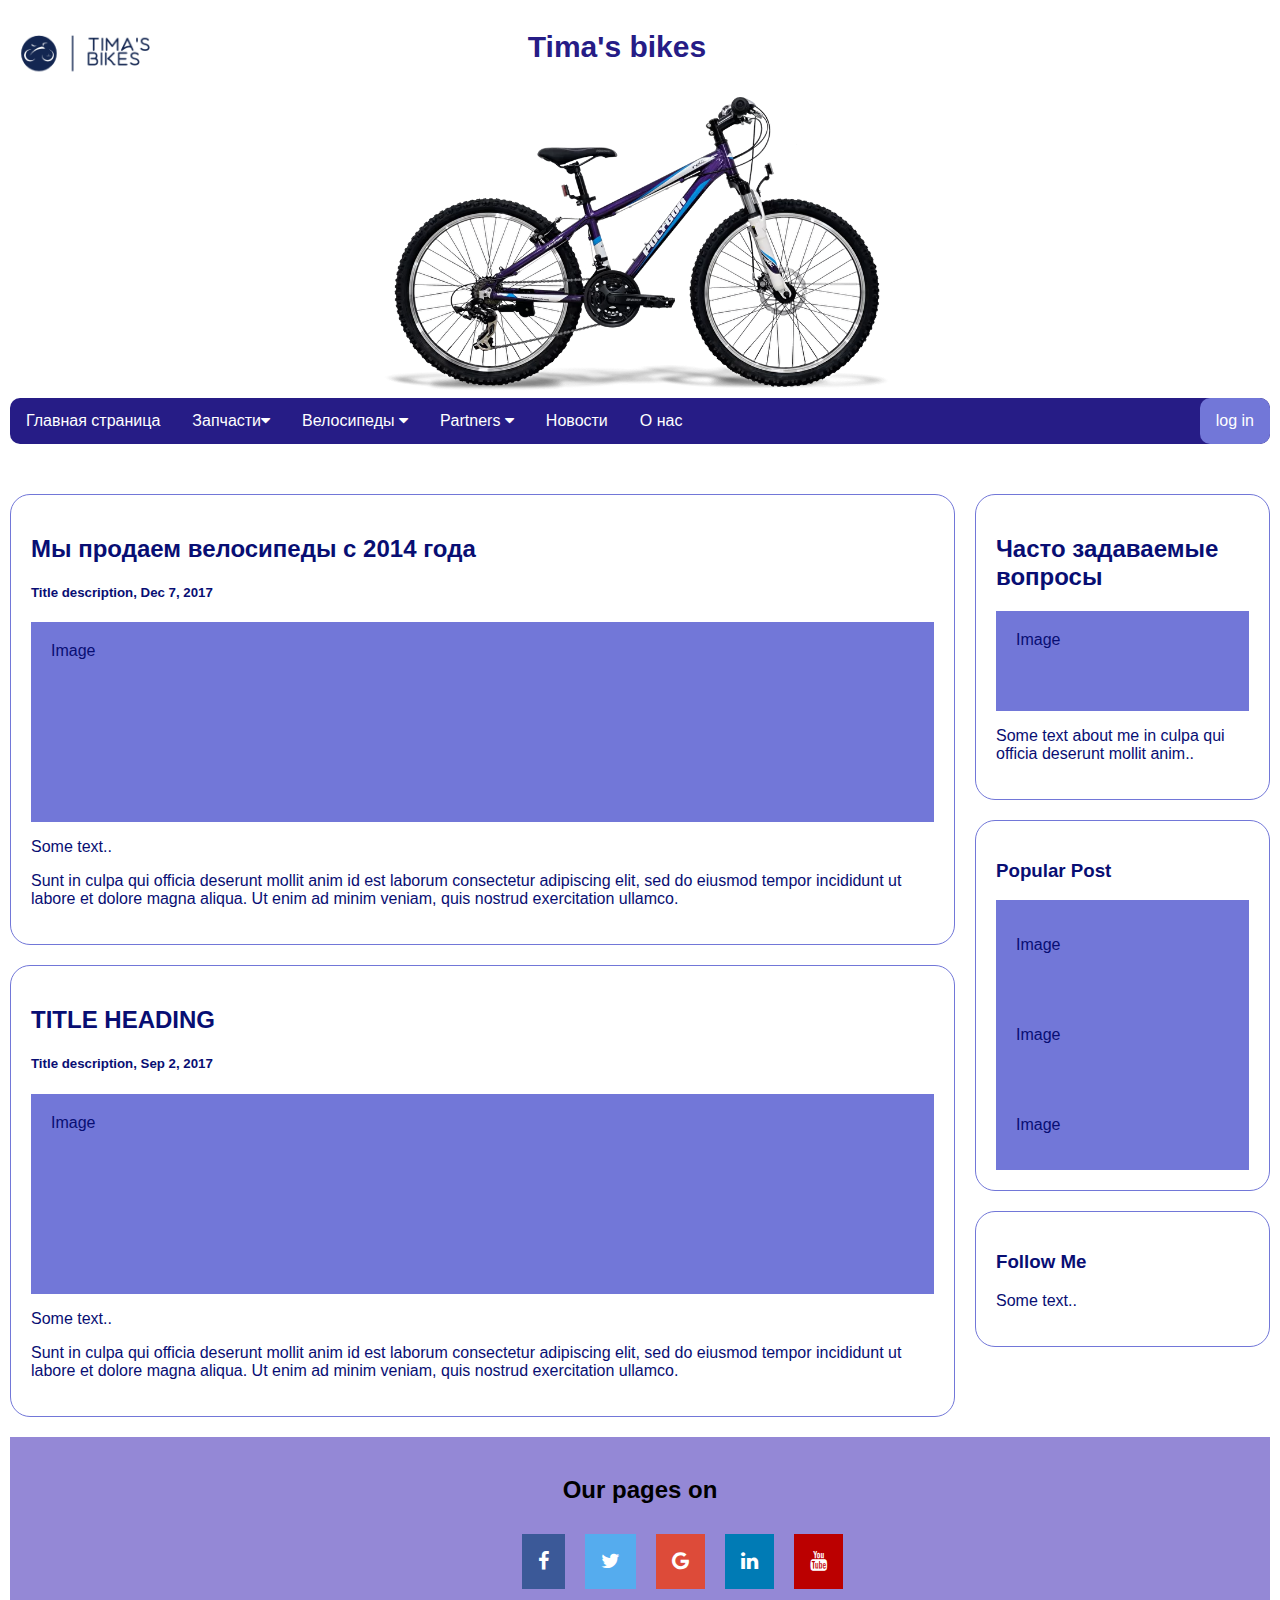
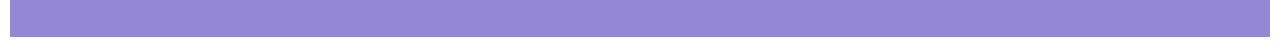
<file: Index.html>
<!DOCTYPE html>
<html lang="en">
<head>
    <meta charset="UTF-8">
    <meta http-equiv="X-UA-Compatible" content="IE=edge">
    <meta name="viewport" content="width=device-width, initial-scale=1.0">
    <title>Bike site</title>
    <link rel="stylesheet" type="text/css" href="css/style.css"/>
    <link href="http://fonts.cdnfonts.com/css/aquatico" rel="stylesheet">
    <link rel="stylesheet" href="https://cdnjs.cloudflare.com/ajax/libs/font-awesome/4.7.0/css/font-awesome.min.css">
  </head>
<body>
<div class="header">
      <img src="css/img/logo.png" alt="" style="float: left; size: initial;height: 70px; margin:-10px 0px 50px 0px">
      <h3>Tima's bikes</h3>
      <img src="css/img/ike3.webp" alt="" style="right: 80px;">
      
      
    </div>    

<div class="navbar">
  <a href="Index.html">Главная страница</a>
  <div class="subnav">
    <button class="subnavbtn">Запчасти<i class="fa fa-caret-down"></i></button>
    <div class="subnav-content">
      <a href="#company">Company</a>
      <a href="#head">Новости</a>
      <a href="#foot">О нас</a>
    </div>
  </div> 
  <div class="subnav">
    <button class="subnavbtn">Велосипеды <i class="fa fa-caret-down"></i></button>
    <div class="subnav-content">
      <a href="#bring">Bring</a>
      <a href="#deliver">Deliver</a>
      <a href="#package">Package</a>
      <a href="#express">Express</a>
    </div>
  </div> 
  <div class="subnav">
    <button class="subnavbtn">Partners <i class="fa fa-caret-down"></i></button>
    <div class="subnav-content">
      <a href="#link1">Link 1</a>
      <a href="#link2">Link 2</a>
      <a href="#link3">Link 3</a>
      <a href="#link4">Link 4</a>
    </div>
  </div>
  <a href="#head">Новости</a>
  <a href="#foot">О нас</a>
  <a href="" style="float: right; " id="log">log in</a>
      
</div> 

        
       


    
    
    
    
    <div class="row" id="head">
      <div class="leftcolumn">
        <div class="card">
          <h2>Мы продаем велосипеды с 2014 года </h2>
          <h5>Title description, Dec 7, 2017</h5>
          <div class="fakeimg" style="height:200px;">Image</div>
          <p>Some text..</p>
          <p>Sunt in culpa qui officia deserunt mollit anim id est laborum consectetur adipiscing elit, sed do eiusmod tempor incididunt ut labore et dolore magna aliqua. Ut enim ad minim veniam, quis nostrud exercitation ullamco.</p>
        </div>
        <div class="card">
          <h2>TITLE HEADING</h2>
          <h5>Title description, Sep 2, 2017</h5>
          <div class="fakeimg" style="height:200px;">Image</div>
          <p>Some text..</p>
          <p>Sunt in culpa qui officia deserunt mollit anim id est laborum consectetur adipiscing elit, sed do eiusmod tempor incididunt ut labore et dolore magna aliqua. Ut enim ad minim veniam, quis nostrud exercitation ullamco.</p>
        </div>
      </div>
      <div class="rightcolumn">
        <div class="card" id="about">
          <h2>Часто задаваемые вопросы </h2>
          <div class="fakeimg" style="height:100px;">Image</div>
          <p>Some text about me in culpa qui officia deserunt mollit anim..</p>
        </div>
        <div class="card">
          <h3>Popular Post</h3>
          <div class="fakeimg"><p>Image</p></div>
          <div class="fakeimg"><p>Image</p></div>
          <div class="fakeimg"><p>Image</p></div>
        </div>
        <div class="card">
          <h3>Follow Me</h3>
          <p>Some text..</p>
        </div>
      </div>
    </div>
    
    <div class="footer" id='foot'>
      <h2>Our pages on</h2>
      <div class="icon-bar">
        <a href="#" class="facebook"><i class="fa fa-facebook"></i></a> 
        <a href="#" class="twitter"><i class="fa fa-twitter"></i></a> 
        <a href="#" class="google"><i class="fa fa-google"></i></a> 
        <a href="#" class="linkedin"><i class="fa fa-linkedin"></i></a>
        <a href="#" class="youtube"><i class="fa fa-youtube"></i></a> 
      </div>
      
    </div>
    
    </body>
    </html>
</file>
<file: css/style.css>
html {
  scroll-behavior: smooth; 
}
@import url('http://fonts.cdnfonts.com/css/aquatico');

.navbar {
  overflow: hidden;
  background-color: rgb(38, 28, 134); 
  margin-bottom: 30px;
  border-radius: 10px;
}

.navbar a {
  float: left;
  font-size: 16px;
  color: white;
  text-align: center;
  padding: 14px 16px;
  text-decoration: none;
  border-radius: 10px;
  transition: 2s;
}
.navbar a[id^='log'] {
  background-color: #7277D8;
}
.subnav {
  float: left;
  overflow: hidden;
}

.subnav .subnavbtn {
  border-radius: 10px;
  font-size: 16px;  
  border: none;
  outline: none;
  color: white;
  padding: 14px 16px;
  background-color: inherit;
  font-family: inherit;
  margin: 0;
}

.navbar a:hover, .subnav:hover .subnavbtn {
  background-color: white;
  color: black;
  transition: 2s;

}

.subnav-content {
  display: none;
  position: absolute;
  left: 0;
  background-color: #2F3485;
  margin: 2px 10px 10px 10px;
  width: 1330px;
  z-index: 1;
  border-radius: 10px;
}

.subnav-content a {
  float: left;
  color: white;
  text-decoration: none;
  transition: 2s;
}

.subnav-content a:hover {
  background-color: rgb(255, 255, 255);
  color: black;
  transition: 2s;
}

.subnav:hover .subnav-content {
  display: block;
}
@media screen and (max-width: 400px) {
  .navbar a {
      float: none;
      width: 100%;
  }
  .dropdown .dropbtn{
    float: none;
      width: 100%;

  }
  .header img{
    width: 0%;
    height: 0%;
    size: initial;
  }
}


  * {
    box-sizing: border-box;
}

body {
    margin: 10px;
    font-family: Arial, Helvetica, sans-serif;
    

    background-color: #ffffff;
   
    
    
}

/* Header/Blog Title */
.header {
    
    text-align: center;
    background:  inherit;
    border-radius: 20px;
  
}

.header h3 {
    overflow: hidden;
    font-family: 'Aquatico', sans-serif;
    color: rgb(38, 28, 134);
    font-size: 30px;
    position: relative;
    /* bottom:  280px; */
    z-index: 2;
    right: 100px;
}
.header img:hover {
  z-index: 1;
  
}
.header img{

  align-items: center;
  size: initial;
  height: 300px;
  position: relative;
  
  z-index: 3;
}



.leftcolumn {   
    float: left;
    width: 75%;
    
}


.rightcolumn {
    float: right;
    width: 25%;
    background-color: rgba(255, 255, 255, 0);
    padding-left: 20px;
}
 
.fakeimg {
    background-color: #7277D8;
    width: 100%;
    padding: 20px;
}

/* Add a card effect for articles */
.card {
    background-color: white;
    padding: 20px;
    margin-top: 20px;
    border-radius: 20px;
    color: 	#080E73;
    border:solid 1px #7277D8 ;
}

/* Clear floats after the columns */
.row:after {
    content: "";
    display: table;
    clear: both;
    
}

/* Footer */
.footer {
    padding: 20px;
    text-align: center;
    background: rgb(148, 136, 214);
    margin-top: 20px;
    transition: 3s;
    height: 200px;
}

/* Responsive layout - when the screen is less than 800px wide, make the two columns stack on top of each other instead of next to each other */
@media screen and (max-width: 800px) {
    .leftcolumn, .rightcolumn {   
        width: 100%;
        padding: 0;
    }

}

/* Responsive layout - when the screen is less than 400px wide, make the navigation links stack on top of each other instead of next to each other */
@media screen and (max-width: 400px) {
    .topnav a {
        float: none;
        width: 100%;
    }
}




.icon-bar {
  position: absolute;
  left: 40%;
  /* -webkit-transform: translateY(-50%);
  -ms-transform: translateY(-50%);
  transform: translateY(-50%); */
  display:flex;
  flex-flow: row wrap;
  justify-content: center;
}

.icon-bar a {
  
  text-align: center;
  padding: 16px;
  transition: all 0.3s ease;
  color: white;
  font-size: 20px;
  margin: 10px;
}

.icon-bar a:hover {
    background-color: #000;
}

.facebook {
  background: #3B5998;
  color: white;
}

.twitter {
  background: #55ACEE;
  color: white;
}

.google {
  background: #dd4b39;
  color: white;
}

.linkedin {
  background: #007bb5;
  color: white;
}

.youtube {
  background: #bb0000;
  color: white;
}

.content {
  /* margin-left: 75px; */
  font-size: 30px;
}
</file>
